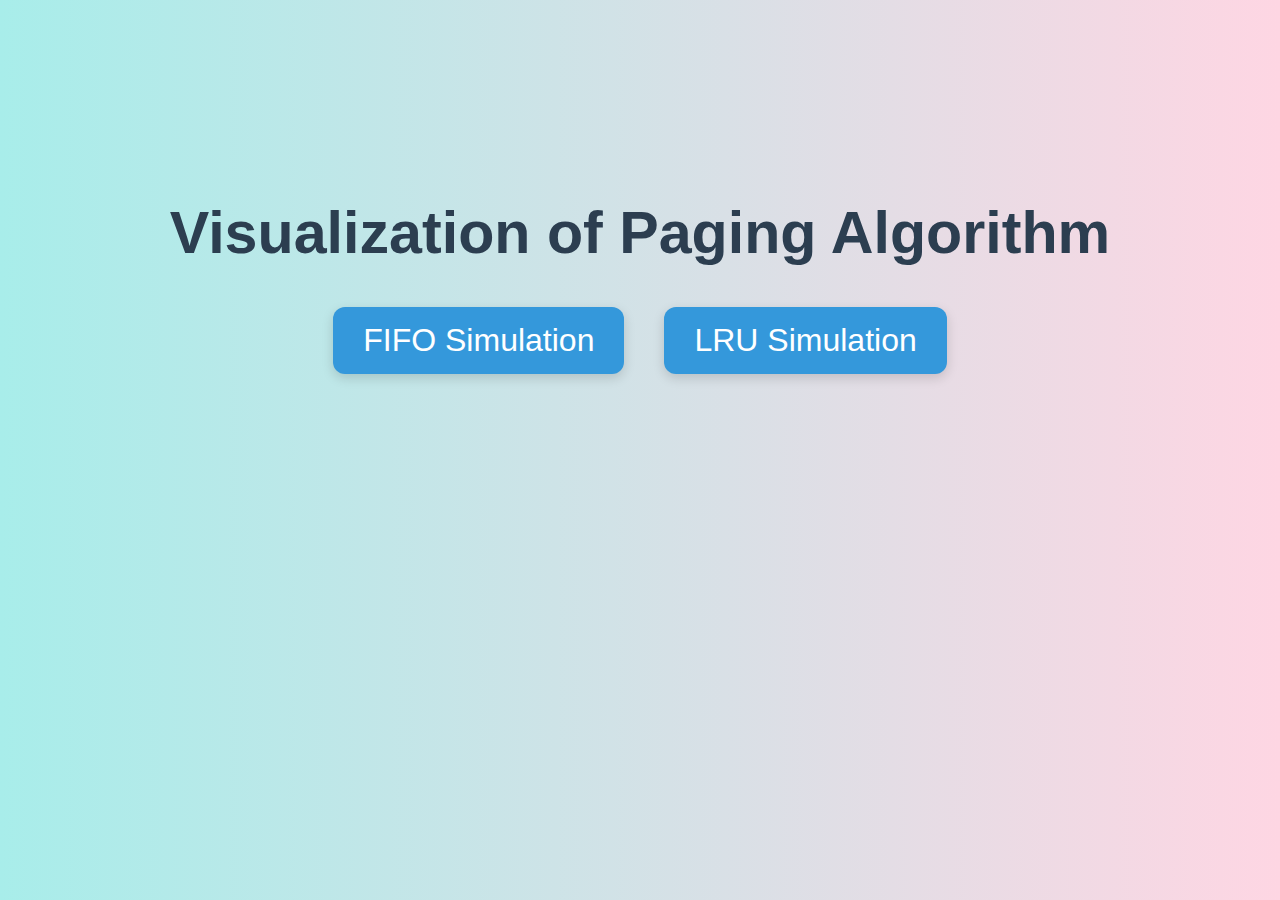
<file: frontpage.html>
<!DOCTYPE html>
<html lang="en">
<head>
  <meta charset="UTF-8">
  <title>Paging Algorithm Simulator</title>
  <style>
    body {
      font-family: 'Segoe UI', sans-serif;
      background: linear-gradient(to right, #a8edea, #fed6e3);
      text-align: center;
      padding: 80px;
    }

    h1 {
      margin-top: 10%;
      font-size: 3.7em;
      margin-bottom: 40px;
      color: #2c3e50;
    }

    .btn-container {
      display: flex;
      justify-content: center;
      gap: 40px;
      flex-wrap: wrap;
    }

    .btn {
      padding: 15px 30px;
      background-color: #3498db;
      color: white;
      text-decoration: none;
      font-size: 2em;
      border-radius: 12px;
      box-shadow: 0 4px 12px rgba(0,0,0,0.15);
      transition: background-color 0.3s, transform 0.2s;
    }

    .btn:hover {
      background-color: #2c80b4;
      transform: scale(1.05);
    }
  </style>
</head>
<body>
  <h1>Visualization of Paging Algorithm</h1>
  <div class="btn-container">
    <a class="btn" href="FIFO.html">FIFO Simulation</a>
    <a class="btn" href="LRU.html">LRU Simulation</a>
  </div>
</body>
</html>
</file>
